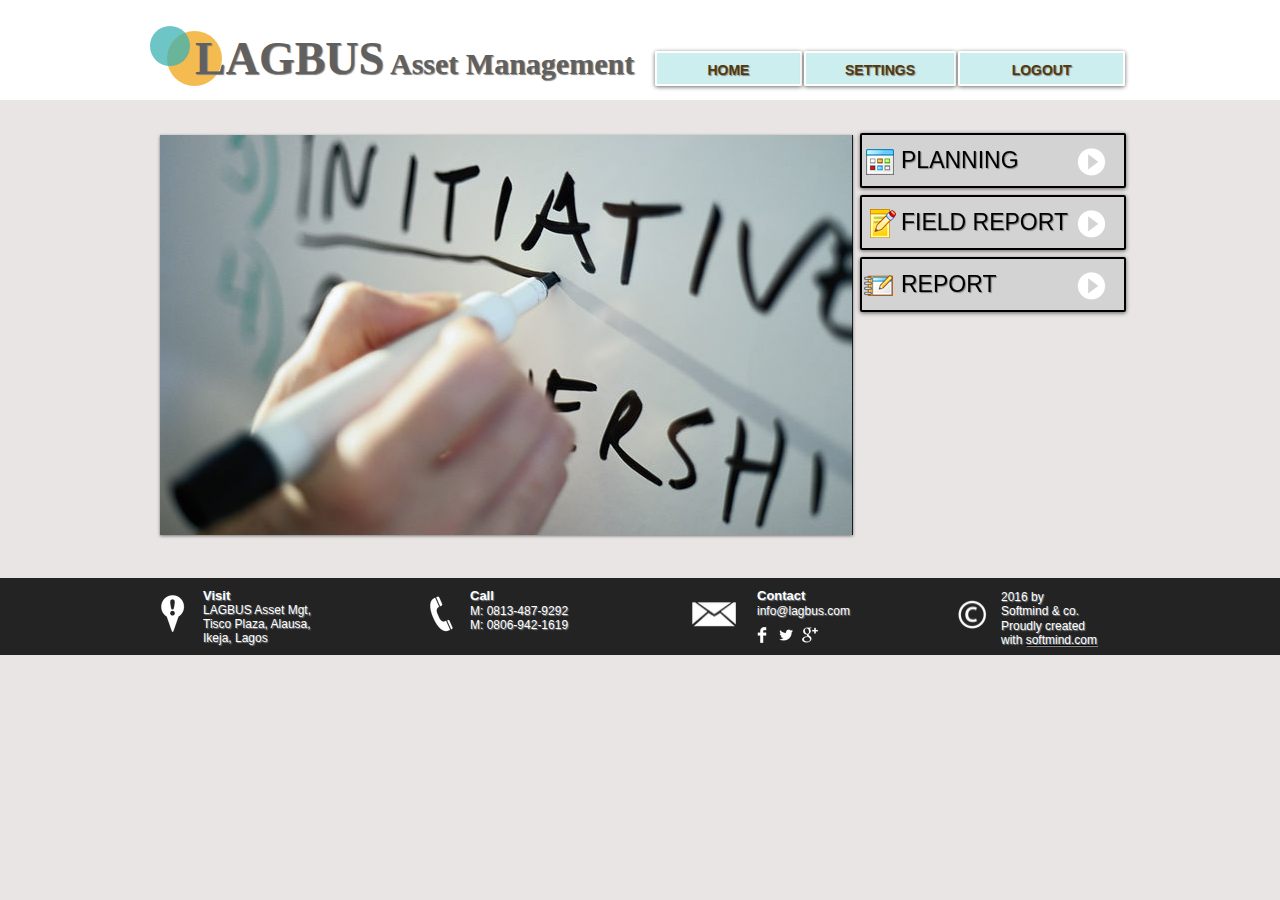
<file: lagbus/index.html>
<!doctype html>
<html lang="en">

<head>
    <title>Budget Revenue Report</title>
    <meta http-equiv="content-type" content="text/html; charset=UTF-8">
    <meta name="HandheldFriendly" content="true">
    <meta name="viewport" content="width=device-width, initial-scale=1.0">
    <link rel="stylesheet" href="styles/css/viewer.css">
    <link rel="icon" type="image/png" href="images/orders_main.png">
</head>

<body>
    <table class="page-properties">
        <tr>
            <td>
                <div class="siteBackground">
                    <div></div>
                </div>
                <div id="frame">
                    <div class="s0">
                        <div style="width: 1349px; left: -185px;" class="s0screenWidthBackground">
                            <div class="s0_bg"></div>
                        </div>
                        <div class="s0centeredContent">
                            <div class="s0inlineContent">
                                <div style="top: 31px; left: 17px; right:; width: 55px; height: 55px; position: absolute;">
                                    <div class="s1bg"></div>
                                </div>
                                <div style="top: 31px; left: 45px; width: 450px; position: absolute;" class="s2">
                                    <h1 style="line-height: 1.2em;">
                                    <span class="font_0">LAGBUS</span><span class="font_11"> Asset Management</span>
                                </h1>
                                </div>
                                <div style="top: 26px; left: 0px; right:; width: 40px; height: 40px; position: absolute;">
                                    <div class="s3bg"></div>
                                </div>
                                <div style="top: 51px; left: 490px; width: 500px; position: absolute; height: 35px;" class="s4">
                                    <div style="display: inline-block; text-align: center; overflow: visible; height: 35px;" class="s4itemsContainer">
                                        <a href="#" id="menu-icon"></a>
                                        <a style="display: inherit; width: 147px; height: 35px; position: relative; box-sizing: border-box; overflow: visible;" onclick='location.href="index.html";' class="s4repeaterButton">
                                            <div class="s4repeaterButton_gapper">
                                                <div style="text-align: center;">
                                                    <p style="text-align: center; line-height: 35px;" class="s4repeaterButtonlabel">HOME</p>
                                                </div>
                                            </div>
                                        </a>
                                        <a style="display: inherit; width: 152px; height: 35px; position: relative; box-sizing: border-box; overflow: visible;" onclick='location.href="settings.html";' class="s4repeaterButton">
                                            <div class="s4repeaterButton_gapper">
                                                <div style="text-align: center;">
                                                    <p style="text-align: center; line-height: 35px;" class="s4repeaterButtonlabel">SETTINGS</p>
                                                </div>
                                            </div>
                                        </a>
                                        <a style="display: inherit; width: 167px; height: 35px; position: relative; box-sizing: border-box; overflow: visible;" onclick='location.href="#";' class="s4repeaterButton">
                                            <div class="s4repeaterButton_gapper">
                                                <div style="text-align: center;">
                                                    <p style="text-align: center; line-height: 35px;" class="s4repeaterButtonlabel">LOGOUT</p>
                                                </div>
                                            </div>
                                        </a>
                                    </div>
                                </div>
                            </div>
                        </div>
                    </div>
                    <div class="s5">
                        <div id="frame-content">
                            <div style="width: 1349px; left: -185px;" class="s5screenWidthBackground"></div>
                            <div class="s5centeredContent">
                                <div class="s5bg"></div>
                                <div class="s5inlineContent">
                                    <div style="top: 0; bottom:; left: 0; right:; width: 980px; position: absolute;" class="s6">
                                        <div style="top: 0px; left: 0px; width: 980px; position: absolute;" class="s12">
                                            <div class="s12bg"></div>
                                            <div class="s12inlineContent">
                                                <div style="overflow: hidden; top: 30px; left: 10px; position: absolute; height: 400px; width: 693px;" class="s13">
                                                    <div class="s13_border"></div>
                                                    <div style="z-index: 0;" class="s13itemsContainer">
                                                        <div style="position: absolute; left: 0px; top: 0px; height: 400px; width: 693px; transform: translate3d(-0.82238px, 0px, 0px);" class="s13imageItem">
                                                            <img alt="" src="images/initiative.jpg" style="display: block; width: 693px; height: 400px;" class="s13imageItemimageimage">
                                                        </div>
                                                    </div>
                                                </div>
                                            </div>
                                        </div>
                                    </div>
                                </div>
                            </div>
                        </div>
                        <div id="sidebar">
                            <table>
                                <tr style="top: 33px; left: 710px; width: 266px; height: 55px; position: absolute;" class="s15">
                                    <td onclick='location.href="#";' style="text-align: left;" class="s15elink">
                                        <table>
                                            <tr>
                                                <td style="vertical-align: middle;"><img src="images/planning.png" width="32px" height="32px" alt="" style="margin-left: 2px;" /></td>
                                                <td style="width: 180px;"><span style="margin-left: 5px;" class="s15elabel">PLANNING</span></td>
                                                <td style="height: 55px; vertical-align: middle;"><img alt="" src="images/link.png" style="width: 30px; height: 30px; margin-top: 0px;" class="s11imgimage"></td>
                                            </tr>
                                        </table>
                                    </td>
                                </tr>
                                <tr style="top: 95px; left: 710px; width: 266px; height: 55px; position: absolute;" class="s15">
                                    <td onclick='location.href="#";' style="text-align: left;" class="s15elink">
                                        <table>
                                            <tr>
                                                <td style="vertical-align: middle;"><img src="images/field.png" width="32px" height="32px" alt="" style="margin-left: 2px;" /></td>
                                                <td style="width: 180px;"><span style="margin-left: 5px;" class="s15elabel">FIELD REPORT</span></td>
                                                <td style="height: 55px; vertical-align: middle;"><img alt="" src="images/link.png" style="width: 30px; height: 30px; margin-top: 0px;" class="s11imgimage"></td>
                                            </tr>
                                        </table>
                                    </td>
                                </tr>
                                <tr style="top: 157px; left: 710px; width: 266px; height: 55px; position: absolute;" class="s15">
                                    <td onclick='location.href="#";' style="text-align: left;" class="s15elink">
                                        <table>
                                            <tr>
                                                <td style="vertical-align: middle;"><img src="images/report.png" width="32px" height="32px" alt="" style="margin-left: 2px;" /></td>
                                                <td style="width: 180px;"><span style="margin-left: 5px;" class="s15elabel">REPORT</span></td>
                                                <td style="height: 55px; vertical-align: middle;"><img alt="" src="images/link.png" style="width: 30px; height: 30px; margin-top: 0px;" class="s11imgimage"></td>
                                            </tr>
                                        </table>
                                    </td>
                                </tr>
                            </table>
                        </div>
                    </div>
                    <div class="s7">
                        <div class="s7centeredContent">
                            <div class="s7inlineContent">
                                <div>
                                    <div style="background-color: rgb(36, 35, 35); position: absolute; top: 0px; width: 1349px; height: 77px; left: -185px; overflow: hidden; clip: rect(0px, 1349px, 137px, -185px);"></div>
                                    <div class="s8inlineContent">
                                        <div style="position: absolute; width: 946px; height: 77px; top: 10px; left: 10px;" class="s9">
                                            <div class="s9inlineContent">
                                                <div style="width: 60px; height: 16px; position: absolute; top: 39px; left: 594px;">
                                                    <div class="s10itemsContainer">
                                                        <div style="width: 16px; height: 16px; margin-bottom: 0; margin-right: 6px; display: inline-block;">
                                                            <a href="">
                                                                <div>
                                                                    <img alt="" src="images/facebook.jpg" style="display: block; width: 16px; height: 16px;">
                                                                </div>
                                                            </a>
                                                        </div>
                                                        <div style="width: 16px; height: 16px; margin-bottom: 0; margin-right: 6px; display: inline-block;">
                                                            <a href="">
                                                                <div>
                                                                    <img alt="" src="images/twitter.png" style="display: block; width: 16px; height: 16px;">
                                                                </div>
                                                            </a>
                                                        </div>
                                                        <div style="width: 16px; height: 16px; margin-bottom: 0; margin-right: 6px; display: inline-block;">
                                                            <a href="">
                                                                <div>
                                                                    <img alt="" src="images/googleplus.jpg" style="display: block; width: 16px; height: 16px;">
                                                                </div>
                                                            </a>
                                                        </div>
                                                    </div>
                                                </div>
                                                <div style="width: 150px; position: absolute; top: 0px; left: 43px;" class="s2">
                                                    <p class="font_8">
                                                        <strong><span class="color_11">Visit</span></strong>
                                                    </p>
                                                    <p class="font_9">
                                                        <span class="color_11">LAGBUS Asset Mgt,  </span>
                                                    </p>
                                                    <p class="font_9">
                                                        <span class="color_11">Tisco Plaza, Alausa,</span>
                                                    </p>
                                                    <p class="font_9">
                                                        <span class="color_11">Ikeja, Lagos</span>
                                                    </p>
                                                </div>
                                                <div style="width: 120px; position: absolute; top: 0px; left: 310px;" class="s2">
                                                    <p style="line-height: 1.2em;" class="font_8">
                                                        <span style="line-height: 1.2em;"><strong><span
                                                                class="color_11">Call</span></strong>
                                                        </span>
                                                    </p>
                                                    <p class="font_9">
                                                        <span class="color_11">M: 0813-487-9292</span>
                                                    </p>
                                                    <p class="font_9">
                                                        <span class="color_11">M: 0806-942-1619</span>&nbsp;
                                                    </p>
                                                </div>
                                                <div style="width: 140px; position: absolute; top: 0px; left: 597px;" class="s2">
                                                    <p style="line-height: 1.2em;" class="font_8">
                                                        <span style="line-height: 1.2em;"><strong><span
                                                                class="color_11">Contact</span></strong>
                                                        </span>
                                                    </p>
                                                    <p class="font_9">
                                                        <span class="color_11">info@lagbus.com</span>
                                                    </p>
                                                </div>
                                                <div style="width: 105px; position: absolute; top: 2px; left: 841px;" class="s2">
                                                    <p style="line-height: 1.2em;" class="font_9">
                                                        <span class="color_11"><span
                                                            style="line-height: 1.2em;">2016 by</span></span>
                                                    </p>
                                                    <p style="line-height: 1.2em;" class="font_9">
                                                        <span class="color_11"><span
                                                            style="line-height: 1.2em;">Softmind &amp; co. </span></span>
                                                    </p>
                                                    <p class="font_9">
                                                        <span class="color_11">Proudly created with </span>
                                                        <u><ahref="#"><span  class="color_11">softmind.com</span></a></u>
                                                    </p>
                                                </div>
                                                <div style="width: 25px; height: 39px; position: absolute; top: 6px; left: 0px;" class="s11">
                                                    <div style="width: 25px; height: 39px;" class="s11link">
                                                        <div style="width: 25px; height: 39px; position: relative;" class="s11img">
                                                            <img alt="" src="images/visit.png" style="display: block; width: 25px; height: 39px;" class="s11imgimage">
                                                        </div>
                                                    </div>
                                                </div>
                                                <div style="width: 25px; height: 37px; position: absolute; top: 7px; left: 269px;" class="s11">
                                                    <div style="width: 25px; height: 37px;" class="s11link">
                                                        <div style="width: 25px; height: 37px; position: relative;" class="s11img">
                                                            <img alt="" src="images/call.png" style="display: block; width: 25px; height: 37px;" class="s11imgimage">
                                                        </div>
                                                    </div>
                                                </div>
                                                <div style="width: 48px; height: 28px; position: absolute; top: 12px; left: 530px;" class="s11">
                                                    <div style="width: 48px; height: 28px;" class="s11link">
                                                        <div style="width: 48px; height: 28px; position: relative;" class="s11img">
                                                            <img alt="" src="images/mail.png" style="display: block; width: 48px; height: 28px;" class="s11imgimage">
                                                        </div>
                                                    </div>
                                                </div>
                                                <div style="width: 30px; height: 32px; position: absolute; top: 10px; left: 797px;" class="s11">
                                                    <div style="width: 30px; height: 32px;" class="s11link">
                                                        <div style="width: 30px; height: 32px; position: relative;" class="s11img">
                                                            <img alt="" src="images/copyright.png" style="width: 30px; height: 32px;" class="s11imgimage">
                                                        </div>
                                                    </div>
                                                </div>
                                            </div>
                                        </div>
                                    </div>
                                </div>
                            </div>
                        </div>
                    </div>
                </div>
            </td>
        </tr>
    </table>
</body>

</html>
</file>
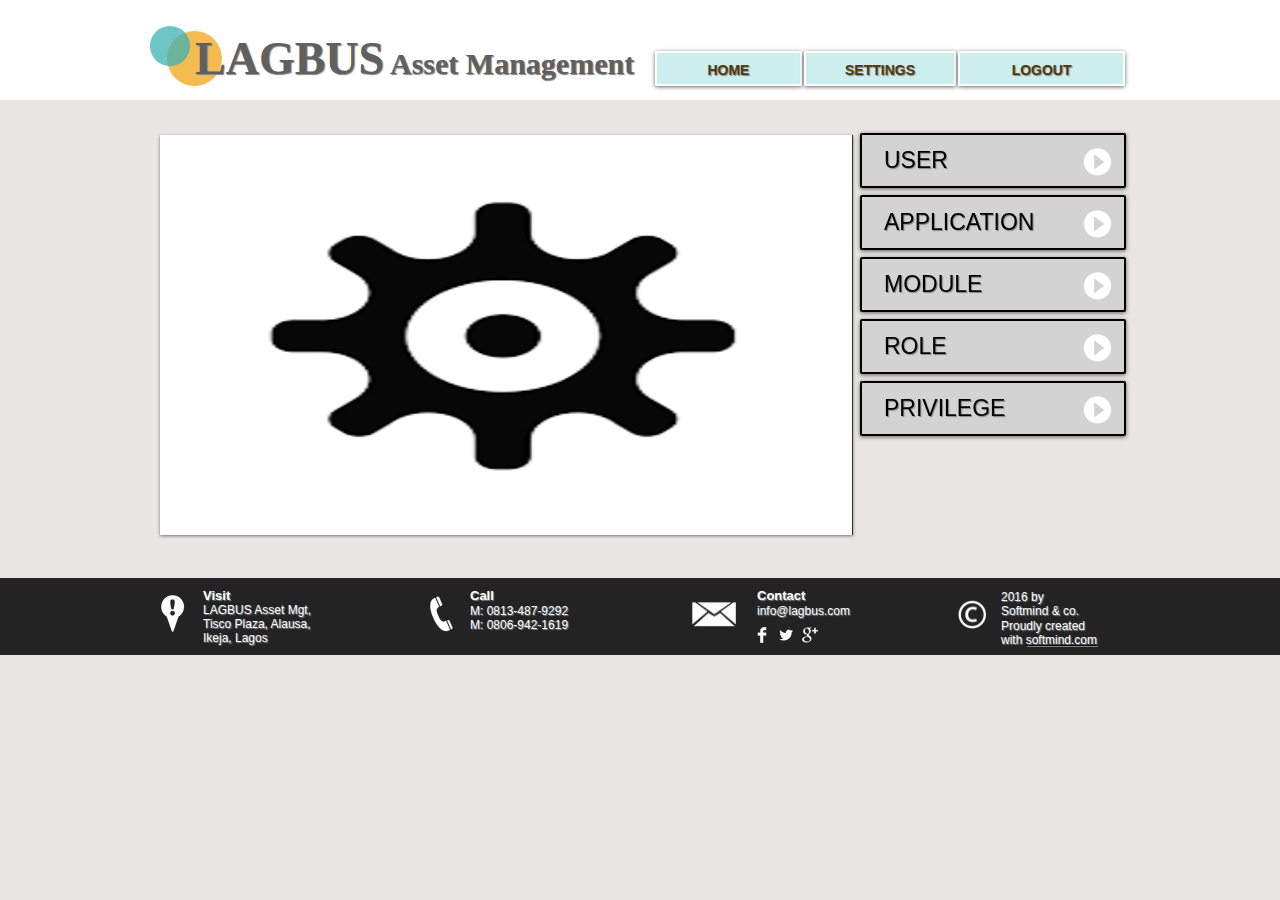
<file: lagbus/settings.html>
<!doctype html>
<html lang="en">
<head>
<title>Settings</title>
    <meta http-equiv="content-type" content="text/html; charset=UTF-8">
	<meta name="HandheldFriendly" content="true">
	<meta name="viewport" content="width=device-width" />
    <link rel="stylesheet" href="styles/css/viewer.css">
    <link rel="icon" type="image/png" href="images/orders_main.png">	
</head>
<body>
	<table class="page-properties">
		<tr>
			<td>
				<div class="siteBackground">					
					<div></div>					
				</div>
				<div id="frame">					
					<div class="s0">
                        <div style="width: 1349px; left: -185px;" class="s0screenWidthBackground">
                            <div class="s0_bg"></div>
                        </div>
                        <div class="s0centeredContent">
                            <div class="s0inlineContent">
                                <div
                                    style="top: 31px; left: 17px; right:; width: 55px; height: 55px; position: absolute;">
                                    <div class="s1bg"></div>
                                </div>
                                <div
                                    style="top: 31px; left: 45px; width: 450px; position: absolute;" class="s2">
                                    <h1 style="line-height: 1.2em;">
                                        <span class="font_0">LAGBUS</span><span class="font_11"> Asset Management</span>
                                    </h1>
                                </div>
                                <div
                                    style="top: 26px; left: 0px; right:; width: 40px; height: 40px; position: absolute;">
                                    <div class="s3bg"></div>
                                </div>
                                <div
                                    style="top: 51px; left: 490px; width: 500px; position: absolute; height: 35px;"
                                    class="s4">                                    
                                    <div
                                        style="display: inline-block; text-align: center; overflow: visible; height: 35px;"
                                        class="s4itemsContainer">
                                        <a
                                            style="display: inherit; width: 147px; height: 35px; position: relative; box-sizing: border-box; overflow: visible;"
                                            onclick='location.href="index.html";' class="s4repeaterButton">
                                            <div class="s4repeaterButton_gapper">
                                                <div style="text-align: center;">
                                                    <p style="text-align: center; line-height: 35px;"
                                                        class="s4repeaterButtonlabel">HOME</p>
                                                </div>
                                            </div>
                                        </a> <a
                                            style="display: inherit; width: 152px; height: 35px; position: relative; box-sizing: border-box; overflow: visible;"
                                            onclick='location.href="settings.html";' class="s4repeaterButton">
                                            <div class="s4repeaterButton_gapper">
                                                <div style="text-align: center;">
                                                    <p style="text-align: center; line-height: 35px;"
                                                        class="s4repeaterButtonlabel">SETTINGS</p>
                                                </div>
                                            </div>
                                        </a> <a
                                            style="display: inherit; width: 167px; height: 35px; position: relative; box-sizing: border-box; overflow: visible;"
                                            onclick='location.href="#";' class="s4repeaterButton">
                                            <div class="s4repeaterButton_gapper">
                                                <div style="text-align: center;">
                                                    <p style="text-align: center; line-height: 35px;"
                                                        class="s4repeaterButtonlabel">LOGOUT</p>
                                                </div>
                                            </div>
                                        </a> 
                                    </div>
                                </div>
                            </div>
                        </div>
					</div>
					<div class="s5">
						<div id="frame-content"><div style="width: 1349px; left: -185px;" class="s5screenWidthBackground"></div>
                        <div class="s5centeredContent">
                            <div class="s5bg"></div>
                            <div class="s5inlineContent">
                                <div
                                    style="top: 0; bottom:; left: 0; right:; width: 980px; position: absolute;" class="s6">
                                    <div
                                        style="top: 0px; left: 0px; width: 980px; position: absolute;"
                                        class="s12">
                                        <div class="s12bg"></div>
                                        <div class="s12inlineContent">
                                            <div
                                                style="overflow: hidden; top: 30px; left: 10px; position: absolute; height: 400px; width: 693px;"
                                                class="s13">
                                                <div class="s13_border"></div>
                                                <div style="z-index: 0;" class="s13itemsContainer">
                                                    <div
                                                        style="position: absolute; left: 0px; top: 0px; height: 400px; width: 693px; transform: translate3d(-0.82238px, 0px, 0px);"
                                                        class="s13imageItem">
                                                        <img alt="" src="images/setting-large.png" style="display: block; width: 693px; height: 400px;" class="s13imageItemimageimage">
                                                    </div>
                                                </div>
                                            </div>				                                       
                                        </div>
                                    </div>
                                </div>
                            </div>
                        </div>
					</div>
						<div id="sidebar">
				            <table>
                                <tr style="top: 33px; left: 710px; width: 266px; height: 55px; position: absolute;" class="s15">
                                    <td onclick='location.href="#";' style="text-align: left;" class="s15elink">
                                        <table>
                                            <tr>
                                                <td style="width: 220px;"><span style="margin-left: 22px;" class="s15elabel">USER</span></td>
                                                <td style="height: 55px; vertical-align: middle;"><img alt="" src="images/link.png" style="width: 30px; height: 30px;" class="s11imgimage"></td>
                                            </tr>
                                        </table>
                                    </td>
                                </tr>
                                <tr style="top: 95px; left: 710px; width: 266px; height: 55px; position: absolute;" class="s15">
                                    <td onclick='location.href="#";' style="text-align: left;" class="s15elink">
                                        <table>
                                            <tr>
                                                <td style="width: 220px;"><span style="margin-left: 22px;" class="s15elabel">APPLICATION</span></td>
                                                <td style="height: 55px; vertical-align: middle;"><img alt="" src="images/link.png" style="width: 30px; height: 30px;" class="s11imgimage"></td>
                                            </tr>
                                        </table>
                                    </td>
                                </tr>
                                <tr style="top: 157px; left: 710px; width: 266px; height: 55px; position: absolute;" class="s15">
                                    <td onclick='location.href="#";' style="text-align: left;" class="s15elink">
                                        <table>
                                            <tr>
                                                <td style="width: 220px;"><span style="margin-left: 22px;" class="s15elabel">MODULE</span></td>
                                                <td style="height: 55px; vertical-align: middle;"><img alt="" src="images/link.png" style="width: 30px; height: 30px;" class="s11imgimage"></td>
                                            </tr>
                                        </table>
                                    </td>
                                </tr>
                                <tr style="top: 219px; left: 710px; width: 266px; height: 55px; position: absolute;" class="s15">
                                    <td onclick='location.href="#";' style="text-align: left;" class="s15elink">
                                        <table>
                                            <tr>
                                                <td style="width: 220px;"><span style="margin-left: 22px;" class="s15elabel">ROLE</span></td>
                                                <td style="height: 55px; vertical-align: middle;"><img alt="" src="images/link.png" style="width: 30px; height: 30px;" class="s11imgimage"></td>
                                            </tr>
                                        </table>
                                    </td>
                                </tr>
                                <tr style="top: 281px; left: 710px; width: 266px; height: 55px; position: absolute;" class="s15">
                                    <td onclick='location.href="#";' style="text-align: left;" class="s15elink">
                                        <table>
                                            <tr>
                                                <td style="width: 220px;"><span style="margin-left: 22px;" class="s15elabel">PRIVILEGE</span></td>
                                                <td style="height: 55px; vertical-align: middle;"><img alt="" src="images/link.png" style="width: 30px; height: 30px;" class="s11imgimage"></td>
                                            </tr>
                                        </table>
                                    </td>
                                </tr>
	                        </table>
	                    </div>
					</div>
					<div class="s7">
					    <div class="s7centeredContent">
                            <div class="s7inlineContent">
                                <div>
                                    <div
                                        style="background-color: rgb(36, 35, 35); position: absolute; top: 0px; width: 1349px; height: 77px; left: -185px; overflow: hidden; clip: rect(0px, 1349px, 137px, -185px);"></div>
                                    <div class="s8inlineContent">
                                        <div
                                            style="position: absolute; width: 946px; height: 77px; top: 10px; left: 10px;"
                                            class="s9">
                                            <div class="s9inlineContent">
                                                <div
                                                    style="width: 60px; height: 16px; position: absolute; top: 39px; left: 594px;">
                                                    <div class="s10itemsContainer">
                                                        <div
                                                            style="width: 16px; height: 16px; margin-bottom: 0; margin-right: 6px; display: inline-block;">
                                                            <a href="">
                                                                <div>
                                                                    <img alt="" src="images/facebook.jpg"
                                                                        style="display: block; width: 16px; height: 16px;">
                                                                </div>
                                                            </a>
                                                        </div>
                                                        <div
                                                            style="width: 16px; height: 16px; margin-bottom: 0; margin-right: 6px; display: inline-block;">
                                                            <a href="">
                                                                <div>
                                                                    <img alt="" src="images/twitter.png"
                                                                        style="display: block; width: 16px; height: 16px;">
                                                                </div>
                                                            </a>
                                                        </div>
                                                        <div
                                                            style="width: 16px; height: 16px; margin-bottom: 0; margin-right: 6px; display: inline-block;">
                                                            <a href="">
                                                                <div>
                                                                    <img alt="" src="images/googleplus.jpg"
                                                                        style="display: block; width: 16px; height: 16px;">
                                                                </div>
                                                            </a>
                                                        </div>
                                                    </div>
                                                </div>
                                                <div
                                                    style="width: 150px; position: absolute; top: 0px; left: 43px;"
                                                    class="s2">
                                                    <p class="font_8">
                                                        <strong><span class="color_11">Visit</span></strong>
                                                    </p>
                                                    <p class="font_9">
                                                        <span class="color_11">LAGBUS Asset Mgt,  </span>
                                                    </p>
                                                    <p class="font_9">
                                                        <span class="color_11">Tisco Plaza, Alausa,</span>
                                                    </p>
                                                    <p class="font_9">
                                                        <span class="color_11">Ikeja, Lagos</span>
                                                    </p>
                                                </div>
                                                <div
                                                    style="width: 120px; position: absolute; top: 0px; left: 310px;"
                                                    class="s2">
                                                    <p style="line-height: 1.2em;" class="font_8">
                                                        <span style="line-height: 1.2em;"><strong><span
                                                                class="color_11">Call</span></strong></span>
                                                    </p>
                                                    <p class="font_9">
                                                        <span class="color_11">M: 0813-487-9292</span>
                                                    </p>
                                                    <p class="font_9">
                                                        <span class="color_11">M: 0806-942-1619</span>&nbsp;
                                                    </p>
                                                </div>
                                                <div
                                                    style="width: 140px; position: absolute; top: 0px; left: 597px;"
                                                    class="s2">
                                                    <p style="line-height: 1.2em;" class="font_8">
                                                        <span style="line-height: 1.2em;"><strong><span
                                                                class="color_11">Contact</span></strong></span>
                                                    </p>
                                                    <p class="font_9">
                                                        <span class="color_11">info@lagbus.com</span>
                                                    </p>
                                                </div>
                                                <div
                                                    style="width: 105px; position: absolute; top: 2px; left: 841px;"
                                                    class="s2">
                                                    <p style="line-height: 1.2em;" class="font_9">
                                                        <span class="color_11"><span
                                                            style="line-height: 1.2em;">2016 by</span></span>
                                                    </p>
                                                    <p style="line-height: 1.2em;" class="font_9">
                                                        <span class="color_11"><span
                                                            style="line-height: 1.2em;">Softmind &amp; co. </span></span>
                                                    </p>
                                                    <p class="font_9">
                                                        <span class="color_11">Proudly created with </span><u><a
                                                            href=""><span class="color_11">softmind.com</span></a></u>
                                                    </p>
                                                </div>
                                                <div
                                                    style="width: 25px; height: 39px; position: absolute; top: 6px; left: 0px;"
                                                    class="s11">
                                                    <div style="width: 25px; height: 39px;" class="s11link">
                                                        <div
                                                            style="width: 25px; height: 39px; position: relative;"
                                                            class="s11img">
                                                            <img alt="" src="images/visit.png"
                                                                style="display: block; width: 25px; height: 39px;"
                                                                class="s11imgimage">
                                                        </div>
                                                    </div>
                                                </div>
                                                <div
                                                    style="width: 25px; height: 37px; position: absolute; top: 7px; left: 269px;"
                                                    class="s11">
                                                    <div style="width: 25px; height: 37px;" class="s11link">
                                                        <div
                                                            style="width: 25px; height: 37px; position: relative;"
                                                            class="s11img">
                                                            <img alt="" src="images/call.png"
                                                                style="display: block; width: 25px; height: 37px;"
                                                                class="s11imgimage">
                                                        </div>
                                                    </div>
                                                </div>
                                                <div
                                                    style="width: 48px; height: 28px; position: absolute; top: 12px; left: 530px;"
                                                    class="s11">
                                                    <div style="width: 48px; height: 28px;" class="s11link">
                                                        <div
                                                            style="width: 48px; height: 28px; position: relative;"
                                                            class="s11img">
                                                            <img alt="" src="images/mail.png"
                                                                style="display: block; width: 48px; height: 28px;"
                                                                class="s11imgimage">
                                                        </div>
                                                    </div>
                                                </div>
                                                <div
                                                    style="width: 30px; height: 32px; position: absolute; top: 10px; left: 797px;"
                                                    class="s11">
                                                    <div style="width: 30px; height: 32px;" class="s11link">
                                                        <div
                                                            style="width: 30px; height: 32px; position: relative;"
                                                            class="s11img">
                                                            <img alt="" src="images/copyright.png"
                                                                style="display: block; width: 30px; height: 32px;"
                                                                class="s11imgimage">
                                                        </div>
                                                    </div>
                                                </div>
                                            </div>
                                        </div>
                                    </div>
                                </div>
                            </div>
                        </div>
					</div>					
				</div>
			</td>
		</tr>
	</table>
</body>
</html>
</file>
<file: lagbus/styles/css/viewer.css>
html,body,div,span,applet,object,iframe,h1,h2,h3,h4,h5,h6,p,blockquote,pre,a,abbr,acronym,address,big,cite,code,del,dfn,em,font,img,ins,kbd,q,s,samp,small,strike,strong,sub,sup,tt,var,b,u,i,center,dl,dt,dd,ol,ul,li,fieldset,form,label,legend,table,caption,tbody,tfoot,thead,tr,th,td
{
	margin: 0;
	padding: 0;
	border: 0;
	outline: 0;
	vertical-align: baseline;
	background: transparent;
}

.page-properties {
	width: 100%;
}

body {
	font-size: 10px;
	font-family: Arial, Helvetica, sans-serif;
}

#frame {
	width: 980px;
	color: #000000;
	height: auto !important;
	font-size: .75em;
	text-shadow: 1px 1px 1px #838383;
	font-family: Verdana, Arial, Helvetica, sans-serif;	
	min-height: 100%;
	position: relative;
	margin: 0 auto;
}

#content {
	position: relative;
}

#sidebar {
	width: 30%;
	text-align: center;
	float: right;
}

#frame-content {
	width: 70%;
	float: left;
	font-size: 12px;
	font-weight: bold;	
	top: 5px;	
	margin: 0px;
	padding: 0px;
	position: absolute;
}

textarea,input,select {
	font-family: Helvetica, Arial, sans-serif;
	box-sizing: border-box;
}

ol,ul {
	list-style: none;
}

blockquote,q {
	quotes: none;
}

:focus {
	outline: 0;
}

ins {
	text-decoration: none;
}

del {
	text-decoration: line-through;
}

table {
	border-collapse: collapse;
	border-spacing: 0;
}

a {
	cursor: pointer;
	text-decoration: none;
}

html,body {
	height: 100%;
}

body {
	overflow-x: auto;
	overflow-y: scroll;
}

.wixSiteProperties {
	-webkit-font-smoothing: antialiased;
	-moz-osx-font-smoothing: grayscale;
	overflow-x: hidden;
}

html.device-mobile-optimized {
	overflow-x: hidden;
}

body.device-mobile-optimized {
	overflow-x: hidden;
	overflow-y: scroll;
}

body.device-mobile-optimized #SITE_CONTAINER {
	width: 320px;
	overflow-x: visible;
	margin: 0 auto;
	position: relative;
}

body.device-mobile-optimized>* {
	max-width: 100% !important;
}

body.device-mobile-optimized .SITE_ROOT {
	overflow-x: hidden;
	overflow-y: hidden;
}

body.device-mobile-non-optimized .SITE_ROOT {
	overflow-x: hidden;
	overflow-y: auto;
}

body.device-mobile-non-optimized.fullScreenMode {
	background-color: #5f6360;
}

body.device-mobile-non-optimized.fullScreenMode .SITE_ROOT,body.device-mobile-non-optimized.fullScreenMode #SITE_BACKGROUND,body.device-mobile-non-optimized.fullScreenMode #MOBILE_ACTIONS_MENU
{
	visibility: hidden;
}

body.fullScreenMode {
	overflow-x: hidden !important;
	overflow-y: hidden !important;
}

body.fullScreenMode.device-mobile-optimized {
	overflow-x: hidden !important;
	overflow-y: auto !important;
}

body.fullScreenMode.device-mobile-optimized .SITE_ROOT,body.fullScreenMode.device-mobile-optimized #SITE_STRUCTURE
{
	overflow-x: hidden !important;
	overflow-y: hidden !important;
}

body.fullScreenMode.device-mobile-optimized #SITE_STRUCTURE,body.fullScreenMode.device-mobile-optimized #SITE_BACKGROUND
{
	height: auto !important;
}

.SITE_ROOT {
	min-height: 100%;
	position: relative;
	margin: 0 auto;
}

.bold {
	font-weight: bold;
}

.italic {
	font-style: italic;
}

.underline {
	text-decoration: underline;
}

.lineThrough {
	text-decoration: line-through;
}

.singleLineText {
	white-space: nowrap;
	text-overflow: ellipsis;
}

.alignLeft {
	text-align: left;
}

.alignCenter {
	text-align: center;
}

.alignRight {
	text-align: right;
}

.alignJustify {
	text-align: justify;
}

ul.font_100,ol.font_100 {
	color: #080808;
	font-family: 'Arial, Helvetica, sans-serif', serif;
	font-size: 10px;
	font-style: normal;
	font-variant: normal;
	font-weight: normal;
	margin: 0;
	text-decoration: none;
	line-height: normal;
	letter-spacing: normal;
}

ul.font_100 li,ol.font_100 li {
	margin-bottom: 12px;
}

letter {
	position: relative;
	display: inline-block;
}

word {
	display: inline-block;
	white-space: nowrap;
}

word.space,letter.space {
	display: inline;
}

.wixapps-less-spacers-align.ltr {
	text-align: left;
}

.wixapps-less-spacers-align.center {
	text-align: center;
}

.wixapps-less-spacers-align.rtl {
	text-align: right;
}

.wixapps-less-spacers-align>div,.wixapps-less-spacers-align>a {
	display: inline-block !important;
}

.flex_display {
	display: -webkit-box;
	display: -webkit-flex;
	display: -ms-flexbox;
	display: flex;
}

.flex_vbox {
	box-sizing: border-box;
	padding-top: 0.01em;
	padding-bottom: 0.01em;
}

a.wixAppsLink img {
	cursor: pointer;
}

.singleLine {
	white-space: nowrap;
	display: block;
	overflow: hidden;
	text-overflow: ellipsis;
	word-wrap: normal;
}

.circle-preloader {
	-webkit-animation: semi-rotate 1s 1ms linear infinite;
	animation: semi-rotate 1s 1ms linear infinite;
	height: 30px;
	left: 50%;
	margin-left: -15px;
	margin-top: -15px;
	overflow: hidden;
	position: absolute;
	top: 50%;
	-webkit-transform-origin: 100% 50%;
	transform-origin: 100% 50%;
	width: 15px;
}

.circle-preloader::before {
	content: '';
	top: 0;
	left: 0;
	right: -100%;
	bottom: 0;
	border: 3px solid currentColor;
	border-color: currentColor transparent transparent currentColor;
	border-radius: 50%;
	position: absolute;
	-webkit-transform: rotate(-45deg);
	transform: rotate(-45deg);
	-webkit-animation: inner-rotate 0.5s 1ms linear infinite alternate;
	animation: inner-rotate 0.5s 1ms linear infinite alternate;
	color: #7fccf7;
}

.circle-preloader::after {
	content: '';
	top: 0;
	left: 0;
	right: -100%;
	bottom: 0;
	border: 3px solid currentColor;
	border-color: currentColor transparent transparent currentColor;
	border-radius: 50%;
	position: absolute;
	-webkit-transform: rotate(-45deg);
	transform: rotate(-45deg);
	-webkit-animation: inner-rotate 0.5s 1ms linear infinite alternate;
	animation: inner-rotate 0.5s 1ms linear infinite alternate;
	color: #3899ec;
	opacity: 0;
}

.circle-preloader.white::before {
	color: #f0f0f0;
}

.circle-preloader.white::after {
	color: #dcdcdc;
}

.hidden-comp-ghost-mode {
	opacity: 0.5;
}

.font_0 {
	font: normal normal bold 46px/1.2em Enriqueta, serif;
	color: #606060;
}

.font_1 {
	font: normal normal bold 14px/1.2em 'Open Sans', sans-serif;
	color: #000000;
}

.font_2 {
	font: normal normal normal 50px/1.2em 'Open Sans', sans-serif;
	color: #000000;
}

.font_3 {
	font: normal normal normal 60px/1.2em 'Open Sans', sans-serif;
	color: #000000;
}

.font_4 {
	font: normal normal normal 40px/1.2em 'Open Sans', sans-serif;
	color: #000000;
}

.font_5 {
	font: normal normal normal 23px/1.2em 'Open Sans', sans-serif;
	color: #000000;
}

.font_6 {
	font: normal normal normal 20px/1.2em 'Open Sans', sans-serif;
	color: #000000;
}

.font_7 {
	font: normal normal normal 16px/1.2em 'Open Sans', sans-serif;
	color: #000000;
}

.font_8 {
	font: normal normal normal 13px/1.2em 'Open Sans', sans-serif;
	color: #000000;
}

.font_9 {
	font: normal normal normal 12px/1.2em 'Open Sans', sans-serif;
	color: #000000;
}

.font_10 {
	font: normal normal normal 11px/1.2em 'Open Sans', sans-serif;
	color: #000000;
}

.font_11 {
	font: normal normal bold 30px/1.2em Enriqueta, serif;
	color: #606060;
}

.font_12 {
	font: normal normal bold 20px/1.2em Enriqueta, serif;
	color: #606060;
}

.color_0 {
	color: #FFFFFF;
}

.backcolor_0 {
	background-color: #FFFFFF;
}

.color_1 {
	color: #FFFFFF;
}

.backcolor_1 {
	background-color: #FFFFFF;
}

.color_2 {
	color: #000000;
}

.backcolor_2 {
	background-color: #000000;
}

.color_3 {
	color: rgba(0, 136, 203, 1);
}

.backcolor_3 {
	background-color: rgba(0, 136, 203, 1);
}

.color_4 {
	color: rgba(255, 203, 5, 1);
}

.backcolor_4 {
	background-color: rgba(255, 203, 5, 1);
}

.color_5 {
	color: rgba(237, 28, 36, 1);
}

.backcolor_5 {
	background-color: rgba(237, 28, 36, 1);
}

.color_6 {
	color: rgba(108, 60, 23, 1);
}

.backcolor_6 {
	background-color: rgba(108, 60, 23, 1);
}

.color_7 {
	color: rgba(108, 60, 23, 1);
}

.backcolor_7 {
	background-color: rgba(108, 60, 23, 1);
}

.color_8 {
	color: rgba(255, 255, 255, 1);
}

.backcolor_8 {
	background-color: rgba(255, 255, 255, 1);
}

.color_9 {
	color: rgba(133, 204, 204, 1);
}

.backcolor_9 {
	background-color: rgba(133, 204, 204, 1);
}

.color_10 {
	color: rgba(108, 60, 23, 1);
}

.backcolor_10 {
	background-color: rgba(108, 60, 23, 1);
}

.color_11 {
	color: #FFFFFF;
}

.backcolor_11 {
	background-color: #FFFFFF;
}

.color_12 {
	color: #EAE5E5;
}

.backcolor_12 {
	background-color: #EAE5E5;
}

.color_13 {
	color: rgba(149, 149, 149, 1);
}

.backcolor_13 {
	background-color: rgba(149, 149, 149, 1);
}

.color_14 {
	color: #606060;
}

.backcolor_14 {
	background-color: #606060;
}

.color_15 {
	color: #000000;
}

.backcolor_15 {
	background-color: #000000;
}

.color_16 {
	color: #FAE3B7;
}

.backcolor_16 {
	background-color: #FAE3B7;
}

.color_17 {
	color: #F6D392;
}

.backcolor_17 {
	background-color: #F6D392;
}

.color_18 {
	color: #F2AD2E;
}

.backcolor_18 {
	background-color: #F2AD2E;
}

.color_19 {
	color: #A1731E;
}

.backcolor_19 {
	background-color: #A1731E;
}

.color_20 {
	color: #50390F;
}

.backcolor_20 {
	background-color: #50390F;
}

.color_21 {
	color: #B3E5E5;
}

.backcolor_21 {
	background-color: #B3E5E5;
}

.color_22 {
	color: #88CCCC;
}

.backcolor_22 {
	background-color: #88CCCC;
}

.color_23 {
	color: rgba(60, 178, 178, 1);
}

.backcolor_23 {
	background-color: rgba(60, 178, 178, 1);
}

.color_24 {
	color: #287676;
}

.backcolor_24 {
	background-color: #287676;
}

.color_25 {
	color: #143B3B;
}

.backcolor_25 {
	background-color: #143B3B;
}

.color_26 {
	color: #C3E2A7;
}

.backcolor_26 {
	background-color: #C3E2A7;
}

.color_27 {
	color: #9CC678;
}

.backcolor_27 {
	background-color: #9CC678;
}

.color_28 {
	color: #62AA23;
}

.backcolor_28 {
	background-color: #62AA23;
}

.color_29 {
	color: #417117;
}

.backcolor_29 {
	background-color: #417117;
}

.color_30 {
	color: #20380B;
}

.backcolor_30 {
	background-color: #20380B;
}

.color_31 {
	color: #FDC5AD;
}

.backcolor_31 {
	background-color: #FDC5AD;
}

.color_32 {
	color: #FBA885;
}

.backcolor_32 {
	background-color: #FBA885;
}

.color_33 {
	color: #F9550E;
}

.backcolor_33 {
	background-color: #F9550E;
}

.color_34 {
	color: #A63809;
}

.backcolor_34 {
	background-color: #A63809;
}

.color_35 {
	color: #531C04;
}

.backcolor_35 {
	background-color: #531C04;
}

.siteBackground {
	top: 0;
	height: 100%;
	width: 100%;
	background-color: rgba(234, 229, 229, 1);
	display: block;
	position: fixed;
}

.s0 {
	position: fixed !important;
	left: auto !important;
	z-index: 50;
	top: 0px;
	width: 980px;
	height: 100px;
	left: 0px;
}

.s0screenWidthBackground {
	position: absolute;
	top: 0;
	right: 0;
	bottom: 0;
	left: 0;
}

.s0_bg {
	position: absolute;
	top: 0;
	right: 0;
	bottom: 0;
	left: 0;
	background-color: rgba(255, 255, 255, 1);
	border-top: 0px solid rgba(255, 255, 255, 1);
	border-bottom: 0px solid rgba(255, 255, 255, 1);
}

.s0centeredContent {
	position: absolute;
	top: 0;
	right: 0;
	bottom: 0;
	left: 0;
}

.s0inlineContent {
	position: absolute;
	top: 0;
	right: 0;
	bottom: 0;
	left: 0;
}

.s1bg {
	border: 3px solid transparent;
	background-color: rgba(242, 173, 46, 0.83);
}

.s1inlineContent,.s1bg {
	position: absolute;
	top: 0;
	right: 0;
	bottom: 0;
	left: 0;
	border-radius: 50%;
}

.s2 {
	word-wrap: break-word;
}

.s2 li {
	color: inherit;
	font-size: inherit;
	font-family: inherit;
	font-style: inherit;
	font-weight: inherit;
	line-height: inherit;
	letter-spacing: normal;
}

.s2 ol,.s2 ul {
	padding-left: 1.3em;
	padding-right: 0;
	margin-left: 0.5em;
	margin-right: 0;
	line-height: normal;
	letter-spacing: normal;
}

.s2 ul {
	list-style-type: disc;
}

.s2 ol {
	list-style-type: decimal;
}

.s2 ul ul,.s2 ol ul {
	list-style-type: circle;
}

.s2 ul ul ul,.s2 ol ul ul {
	list-style-type: square;
}

.s2 ul ol ul,.s2 ol ol ul {
	list-style-type: square;
}

.s2 ul[dir="rtl"],.s2 ol[dir="rtl"] {
	padding-left: 0;
	padding-right: 1.3em;
	margin-left: 0;
	margin-right: 0.5em;
}

.s2 ul[dir="rtl"] ul,.s2 ul[dir="rtl"] ol,.s2 ol[dir="rtl"] ul,.s2 ol[dir="rtl"] ol
	{
	padding-left: 0;
	padding-right: 1.3em;
	margin-left: 0;
	margin-right: 0.5em;
}

.s2 p {
	margin: 0;
	line-height: normal;
	letter-spacing: normal;
}

.s2 h1 {
	margin: 0;
	line-height: normal;
	letter-spacing: normal;
}

.s2 h2 {
	margin: 0;
	line-height: normal;
	letter-spacing: normal;
}

.s2 h3 {
	margin: 0;
	line-height: normal;
	letter-spacing: normal;
}

.s2 h4 {
	margin: 0;
	line-height: normal;
	letter-spacing: normal;
}

.s2 h5 {
	margin: 0;
	line-height: normal;
	letter-spacing: normal;
}

.s2 h6 {
	margin: 0;
	line-height: normal;
	letter-spacing: normal;
}

.s2 a {
	color: inherit;
}

.s3bg {
	border: 0px solid rgba(0, 0, 0, 1);
	background-color: rgba(60, 178, 178, 0.75);
}

.s3inlineContent,.s3bg {
	position: absolute;
	top: 0;
	right: 0;
	bottom: 0;
	left: 0;
	border-radius: 50%;
}

.s4itemsContainer {
	width: -webkit-calc(100% - 0px);
	width: calc(100% - 0px);
	white-space: nowrap;
	position: relative;
	overflow: hidden;
}

.s4moreContainer {
	overflow: visible;
	display: inherit;
	white-space: nowrap;
	width: auto;
	background-color: rgba(255, 255, 255, 1);
	border-radius: 0;
	box-shadow: 0 1px 4px rgba(0, 0, 0, 0.6);;
}

.s4dropWrapper {
	z-index: 99999;
	display: block;
	opacity: 1;
	visibility: hidden;
	position: absolute;
	margin-top: 7px;
}

.s4dropWrapper {
	margin-top: 0;
	margin-bottom: 7px;
}

.s4repeaterButton_ghost {
	opacity: 0.5;
}

.s4repeaterButton {
	height: 100%;
	position: relative;
	box-sizing: border-box;
	display: inline-block;
	cursor: pointer;
	font: normal normal bold 14px/1.2em 'Open Sans', sans-serif;
}

.s4repeaterButton a,.s4repeaterButton div {
	cursor: default !important;
}

.s4repeaterButton_gapper {
	padding: 0 5px;
}

.s4repeaterButtonlabel {
	position: absolute;
	top: 0;
	right: 0;
	bottom: 0;
	left: 0;
	border-radius: 2px;
	transition: border-color 0.4s ease 0s, background-color 0.4s ease 0s;
	box-shadow: 0 1px 4px rgba(0, 0, 0, 0.6);
	background: rgba(187, 232, 232, 0.75) center top repeat-x;
	border: solid rgba(255, 255, 255, 1) 2px;
	cursor: pointer !important;
}

.s4repeaterButtonlabel:hover,.s4repeaterButtonlabel:active  {
	color: #ffff;
}

.s4repeaterButton {
	width: 100%;
	display: block;
}

.s4repeaterButton .s4repeaterButtonlabel {
	padding: 0 .5em;
	color: #50390F;
	transition: color 0.4s ease 0s;
}

.s5screenWidthBackground {
	position: absolute;
	top: 0;
	right: 0;
	bottom: 0;
	left: 0;
}

.s5 {	
	top: 100px;
	width: 980px;
	position: relative !important;
}

.s5-changed {
	position: fixed !important;
	left: auto !important;
	z-index: 50;
}

.s5.s5_footer {
	top: auto;
	bottom: 0;
}

.s5bg {
	position: absolute;
	top: 0;
	right: 0;
	bottom: 0;
	left: 0;
}

.s5inlineContent {
	position: absolute;
	top: 0;
	right: 0;
	bottom: 0;
	left: 0;
}

.s5centeredContent {
	position: absolute;
	top: 0;
	right: 0;
	bottom: 0;
	left: 0;
}

.s6 {
	height: 100px;
	width: 100px;
}

.s12bg {
	position: absolute;
	top: 0;
	right: 0;
	bottom: 0;
	left: 0;
}

.s12 .s12bg {
	left: 10px;
	right: 10px;
}

.s12inlineContent {
	position: absolute;
	top: 0;
	right: 0;
	bottom: 0;
	left: 0;
}

.s13 {
	-webkit-user-select: none;
	-moz-user-select: none;
	-ms-user-select: none;
	user-select: none;
	-webkit-user-drag: none;
	-moz-user-drag: none;
	-ms-user-drag: none;
	user-drag: none;
	-webkit-user-modify: ready-only;
	-moz-user-modify: ready-only;
	-ms-user-modify: ready-only;
	user-modify: ready-only;
	border-radius: 0;
	box-shadow: 0 1px 3px rgba(0, 0, 0, 0.5);;
	overflow: hidden;
	background: rgba(0, 0, 0, 1);
}

.s13_border {
	position: absolute;
	top: 0;
	right: 0;
	bottom: 0;
	left: 0;
	border-radius: 0;
	border: 0px solid rgba(0, 0, 0, 1);
	pointer-events: none;
	background: none !important;
}

.s13itemsContainer {
	position: absolute;
	top: 0;
	right: 0;
	bottom: 0;
	left: 0;
	border-radius: 0;
	overflow: hidden;
	-webkit-transform: translate3d(0, 0, 0);
	transform: translate3d(0, 0, 0);
}

.s13 .s13_btn {
	opacity: 1;
}

.s13buttonPrev {
	left: 20px;
	background-position: 0 0;
}

.s13buttonNext {
	right: 20px;
	background-position: 100% 0;
}

.s13_helpers {
	transition: opacity 0.5s ease 0s;
	opacity: 0;
	position: absolute;
	right: 0px;
	bottom: 0px;
	padding: 0 10px 10px 0;
	width: 60px;
	text-align: right;
}

.s13counter {
	display: inline-block;
	color: #000000;
	font-family: arial, helvetica, sans-serif;
	font-size: 12px;
	padding-left: 5px;
}

.s13autoplay {
	display: inline-block;
	padding-left: 10px;
	width: 20px;
	min-height: 10px;
	position: relative;
	text-align: center;
}

.s13autoplay>span {
	display: inline-block;
	position: relative;
	z-index: 0;
}

.s13 .s13autoplay>span {
	border: 5px solid transparent;
	border-left: 5px solid #000000;
	width: 0;
	height: 0;
}

.s13 .s13autoplay>span {
	border-left: 2px solid #000000;
	border-right: 2px solid #000000;
	height: 10px;
	width: 1px;
	margin-right: 5px;
}

.s13_buttons {
	transition: opacity 0.5s ease 0s;
	opacity: 0;
}

.s13 .s13_buttons {
	opacity: 1;
}

.s13:hover>.s13_buttons {
	opacity: 1;
}

.s13:hover>.s13_helpers {
	opacity: 1;
}

.s13:hover .s13_pnl {
	opacity: 1;
}

.s13 .s13_pnl {
	opacity: 1;
}

.s13_btn:hover {
	opacity: 1;
}

.s13 .s13_buttons {
	opacity: 1;
}

.s13 .s13_helpers {
	opacity: 1;
}

.s13 .s13_pnl {
	opacity: 1;
}

.s13 .s13_btn {
	opacity: 1;
}

.s13 .s13_buttons {
	opacity: 1;
}

.s13imageItem_ghost {
	opacity: 0.5;
}

.s13imageItemtitle {
	overflow: hidden;
	text-overflow: ellipsis;
	white-space: pre-line;
	font: normal normal normal 20px/1.2em 'Open Sans', sans-serif;
	color: #000000;
}

.s13imageItemdescription {
	overflow: hidden;
	text-overflow: ellipsis;
	white-space: pre-line;
	font: normal normal normal 13px/1.2em 'Open Sans', sans-serif;
	color: #000000;
}

.s13imageItemimageWrapper {
	position: absolute;
}

.s13imageItempanel {
	border-radius: 0;
	background-color: transparent;
	transition: opacity 0.5s ease 0s;
	opacity: 0;
	position: absolute;
	right: 0px;
	left: 0px;
	bottom: 0px;
	padding: 10px 100px 10px 10px;
	min-height: 18px;
	border-top-left-radius: 0 !important;
	border-top-right-radius: 0 !important;
}

.s13imageItemzoom {
	position: absolute;
	top: 0px;
	right: 0px;
	bottom: 0px;
	left: 0px;
}

.s13imageItemimage {
	border-radius: 0;
}

.s13imageItemlink {
	font: normal normal normal 13px/1.2em 'Open Sans', sans-serif;
	color: #000000;
}

.s13imageItem .s13imageItemlink {
	text-decoration: underline;
	cursor: pointer;
	font: normal normal normal 13px/1.2em 'Open Sans', sans-serif;
	color: #000000;
}

.s13imageItem .s13imageItemlink {
	display: none;
}

.s13imageItem .s13imageItempanel {
	opacity: 1;
}

.s13imageItem .s13imageItempanel {
	opacity: 0;
}

.s13imageItem .s13imageItempanel {
	opacity: 0;
}

.s13imageItem .s13imageItempanel {
	opacity: 0;
}

.s13imageItemimage_ghost {
	opacity: 0.5;
}

.s13imageItemimageimage {
	position: static;
	box-shadow: #000 0 0 0;
	-webkit-user-select: none;
	-moz-user-select: none;
	-ms-user-select: none;
	user-select: none;
}

.s15link {
	position: absolute;
	top: 0;
	right: 0;
	bottom: 0;
	left: 0;
	border-radius: 2px;
	transition: border-color 0.4s ease 0s, background-color 0.4s ease 0s;
	box-shadow: 0 1px 4px rgba(0, 0, 0, 0.6);
	background: rgb(0, 0, 0) center top repeat-x;
	border: solid rgba(255, 255, 255, 1) 2px;
	cursor: pointer !important;
}

.s15elink {
	position: absolute;
	top: 0;
	right: 0;
	bottom: 0;
	left: 0;
	border-radius: 2px;
	transition: border-color 0.4s ease 0s, background-color 0.4s ease 0s;
	box-shadow: 0 1px 4px rgba(0, 0, 0, 0.6);
	background: rgb(211, 211, 211) center top repeat-x;
	border: solid rgb(0, 0, 0) 2px;
	vertical-align: middle;
	cursor: pointer !important;
}

.s15label {
	font: normal normal normal 23px/1.2em 'Open Sans', sans-serif;
	transition: color 0.4s ease 0s;
	color: #FFFFFF;
	display: inline-block;
	margin-top: 12px;
	position: relative;
	white-space: nowrap;
}

.s15elabel {
	font: normal normal normal 23px/1.2em 'Open Sans', sans-serif;
	transition: color 0.4s ease 0s;
	color: #000000;
	display: inline-block;
	margin-top: 12px;
	position: relative;
	white-space: nowrap;
}

.s15:active .s15link,.s15:hover .s15link {
	transition: border-color 0.4s ease 0s, background-color 0.4s ease 0s;
	background-color: rgba(0, 0, 0, 1);
	border-color: rgba(255, 255, 255, 1);
}

.s15:active .s15label,.s15:hover .s15label {
	transition: color 0.4s ease 0s;
	color: #FFFFFF;
}

.s16link {
	position: absolute;
	top: 0;
	right: 0;
	bottom: 0;
	left: 0;
	border-radius: 2px;
	transition: border-color 0.4s ease 0s, background-color 0.4s ease 0s;
	box-shadow: 0 1px 4px rgba(0, 0, 0, 0.6);
	background: rgba(98, 170, 35, 1) url('') center top repeat-x;
	border: solid rgba(255, 255, 255, 1) 2px;
	cursor: pointer !important;
}

.s16label {
	font: normal normal normal 23px/1.2em 'Open Sans', sans-serif;
	transition: color 0.4s ease 0s;
	color: #FFFFFF;
	display: inline-block;
	margin-top: 12px;
	position: relative;
	white-space: nowrap;
}

.s16:active .s16link,.s16:hover .s16link {
	transition: border-color 0.4s ease 0s, background-color 0.4s ease 0s;
	background-color: rgba(0, 0, 0, 1);
	border-color: rgba(255, 255, 255, 1);
}

.s16:active .s16label,.s16:hover .s16label {
	transition: color 0.4s ease 0s;
	color: #FFFFFF;
}

.s17link {
	position: absolute;
	top: 0;
	right: 0;
	bottom: 0;
	left: 0;
	border-radius: 2px;
	transition: border-color 0.4s ease 0s, background-color 0.4s ease 0s;
	box-shadow: 0 1px 4px rgba(0, 0, 0, 0.6);
	background: rgba(60, 178, 178, 1) url('') center top repeat-x;
	border: solid rgba(255, 255, 255, 1) 2px;
	cursor: pointer !important;
}

.s17label {
	font: normal normal normal 23px/1.2em 'Open Sans', sans-serif;
	transition: color 0.4s ease 0s;
	color: #FFFFFF;
	display: inline-block;
	margin-top: 12px;
	position: relative;
	white-space: nowrap;
}

.s17:active .s17link,.s17:hover .s17link {
	transition: border-color 0.4s ease 0s, background-color 0.4s ease 0s;
	background-color: rgba(0, 0, 0, 1);
	border-color: rgba(255, 255, 255, 1);
}

.s17:active .s17label,.s17:hover .s17label {
	transition: color 0.4s ease 0s;
	color: #FFFFFF;
}

.s14bg {
	position: absolute;
	top: 0;
	right: 0;
	bottom: 0;
	left: 0;
	background-color: rgba(60, 178, 178, 1);
	border-radius: 0;
	box-shadow: 0 1px 4px rgba(0, 0, 0, 0.6);;
	border: 2px solid rgba(255, 255, 255, 1);
	background-image: url('');
	background-repeat: repeat-x;
	background-position: 0 0;
}

.s14inlineContent {
	position: absolute;
	width: 100%;
	height: 100%;
}

.s11link {
	display: block;
	overflow: hidden;
}

.s11imgimage {
	position: static;
	box-shadow: #000 0 0 0;
	-webkit-user-select: none;
	-moz-user-select: none;
	-ms-user-select: none;
	user-select: none;
}

.s7screenWidthBackground {
	position: absolute;
	top: 0;
	right: 0;
	bottom: 0;
	left: 0;
}

.s7-changeable {
	position: absolute !important;
}

.s7 {
	position: fixed !important;
	left: auto !important;
	z-index: 50;
	width: 100%;
	bottom: auto;
	top: 578px;
}

.s7bg {
	position: absolute;
	top: 0;
	right: 0;
	bottom: 0;
	left: 0;
}

.s7inlineContent {
	position: absolute;
	top: 0;
	right: 0;
	bottom: 0;
	left: 0;
}

.s7centeredContent {
	position: absolute;
	top: 0;
	right: 0;
	bottom: 0;
	left: 0;
}

.s8inlineContent {
	position: absolute;
	top: 0;
	right: 0;
	bottom: 0;
	left: 0;
}

.s9 {
	pointer-events: none;
}

.s9:.s9_ie10 {
	max-width: 0;
	max-height: 0;
}

.s9inlineContent {
	pointer-events: all;
}

.s10itemsContainer {
	position: absolute;
	width: 100%;
	height: 100%;
	white-space: nowrap;
}

.s10itemsContainer>div:last-child {
	margin: 0 !important;
}

.s10 .s10itemsContainer {
	position: absolute;
	width: 100%;
	height: 100%;
	white-space: normal;
}

.s10imageItem_ghost {
	opacity: 0.5;
}

.s10imageItemlink {
	cursor: pointer;
}

.s10imageItemimage_ghost {
	opacity: 0.5;
}

.s10imageItemimageimage {
	position: static;
	box-shadow: #000 0 0 0;
	-webkit-user-select: none;
	-moz-user-select: none;
	-ms-user-select: none;
	user-select: none;
}

@-webkit-keyframes inner-rotate {
  to {
    opacity: 1;
    -webkit-transform: rotate(115deg);
            transform: rotate(115deg); } }

@keyframes inner-rotate {
  to {
    opacity: 1;
    -webkit-transform: rotate(115deg);
            transform: rotate(115deg); } }

@-webkit-keyframes semi-rotate {
  from {
    -webkit-animation-timing-function: ease-out;
            animation-timing-function: ease-out;
    -webkit-transform: rotate(180deg);
            transform: rotate(180deg); }
  45% {
    -webkit-transform: rotate(198deg);
            transform: rotate(198deg); }
  55% {
    -webkit-transform: rotate(234deg);
            transform: rotate(234deg); }
  to {
    -webkit-transform: rotate(540deg);
            transform: rotate(540deg); } }
			
@keyframes semi-rotate {
  from {
    -webkit-animation-timing-function: ease-out;
            animation-timing-function: ease-out;
    -webkit-transform: rotate(180deg);
            transform: rotate(180deg); }
  45% {
    -webkit-transform: rotate(198deg);
            transform: rotate(198deg); }
  55% {
    -webkit-transform: rotate(234deg);
            transform: rotate(234deg); }
  to {
    -webkit-transform: rotate(540deg);
            transform: rotate(540deg); } }
			
fieldset { padding:0; border:0; margin-top:25px; }
h1 { font-size: 1.2em; margin: .6em 0; }

.ui-dialog .ui-state-error { padding: .3em; }
.validateTips {
	border: 1px solid transparent;
	padding: 0.3em;
	font-weight: bold;
}
.textform {
	width: 100%;
	padding: 7px 7px;
	background: #ffffff;
	box-sizing: border-box;
	border-radius: 3px;
	border: 1px solid #000000;            
}
.textform-error {
	width: 100%;
	padding: 7px 7px;
	background: #ffffff;
	box-sizing: border-box;
	border-radius: 3px;
	border: 1px solid #ff0000;            
}
.button {
	width: 100%;
	padding: 7px 7px;
	background: #8d8d8d;
	box-sizing: border-box;
	border-radius: 3px;
	border: 1px solid #808080;
	color: #fff;
	font-weight: bold;
	text-transform: uppercase;
	font-size: 14px;
	outline: none;
	font-family: sans-serif;
	cursor: pointer;
}
.button:hover {
	background: #555555;
}
#username{
	background-image: url(../../images/username-icon.png);
	background-repeat: no-repeat;
	background-position: 250px 5px;
}
#password{
	background-image: url(../../images/password-icon.png);
	background-repeat: no-repeat;
	background-position: 253px 5px;
	margin-bottom: 0px !important;
}

#confirm{
	background-image: url(../../images/confirm-icon.png);
	background-repeat: no-repeat;
	background-position: 250px 5px;
	margin-bottom: 0px !important;
}

.table {
	width: 100%;
}

.heading0 {
	border-bottom: 1px solid ThreedDarkShadow;
}

.heading1 {
	border-right: 1px solid ThreedDarkShadow;
	border-bottom: 1px solid ThreedDarkShadow;
}

.heading2 {
	font-family: verdana, sans-serif;
	font-size: 11px;
	font-weight: bold;
	text-align: center;
	background-color: ThreeDFace;
	color: ThreeDFace;
	border-left: 1px solid ThreeDLightShadow;
	border-top: 1px solid ThreedDarkShadow;
	border-right: 1px solid ThreedDarkShadow;
	border-bottom: 1px solid ThreedDarkShadow;
	height: 30px;
	width: 100%;
	elevation: above;
	overflow: visible;
	text-shadow: 1px 1px 1px #000;
}

.display-0 {
	color: ThreeDLightShadow;
	font-family: verdana, sans-serif;
	font-size: 11px;
	font-weight: bold;
	text-align: center;
	background-color: ThreeDFace;
	border-left: 1px solid ThreedDarkShadow;
	border-top: 1px solid ThreeDLightShadow;
	border-right: 0px solid ThreedDarkShadow;
	border-bottom: 1px solid ThreedDarkShadow;
	height: 20px;
	text-decoration: none;
	vertical-align: middle;
	text-align: center;
}

.display-1 {
	cursor: pointer;
	color: #fff;
	font-family: verdana, sans-serif;
	font-size: 11px;
	font-weight: bold;
	text-align: center;
	background-color: ThreeDFace;
	border-left: 1px solid ThreedDarkShadow;
	border-top: 1px solid ThreeDLightShadow;
	border-right: 1px solid ThreedDarkShadow;
	border-bottom: 1px solid ThreedDarkShadow;
	height: 20px;
	text-decoration: none;
	text-shadow: 1px 1px 1px #000;
}

.display-2 {
	color: ThreeDLightShadow;
	font-family: verdana, sans-serif;
	font-size: 11px;
	font-weight: bold;
	text-align: center;
	background-color: ThreeDFace;
	border-left: 1px solid ThreedDarkShadow;
	border-top: 1px solid ThreeDLightShadow;
	border-right: 1px solid ThreedDarkShadow;
	border-bottom: 1px solid ThreedDarkShadow;
	height: 20px;
	text-decoration: none;
}

.display-3 {
	cursor: pointer;
	color: #fff;
	font-family: verdana, sans-serif;
	font-size: 11px;
	font-weight: bold;
	text-align: center;
	background-color: ThreeDFace;
	border-left: 1px solid ThreedDarkShadow;
	border-top: 1px solid ThreeDLightShadow;
	border-right: 1px solid ThreedDarkShadow;
	border-bottom: 1px solid ThreedDarkShadow;
	height: 20px;
	text-decoration: none;
	text-shadow: 1px 1px 1px #000;
	vertical-align: middle;
	text-align: center;
}

.list {
	background-color: #FFFFFF;
	border-left: 0px solid #CCCCCC;
	border-bottom: 1px solid #CCCCCC;
	border-right: 1px solid #CCCCCC;
	height: 15px;
	font-size: 11px;
	text-decoration: none;
	vertical-align: middle;
}

.search-box {
	font-family: verdana, sans-serif;
	font-size: 12px;
	font-weight: bold;
	text-align: center;
	background-color: ThreeDFace;
	color: #000000;
	border-left: 1px solid ThreeDLightShadow;
	border-top: 1px solid ThreeDLightShadow;
	border-right: 1px solid ThreeDLightShadow;
	border-bottom: 1px solid ThreeDLightShadow;
	height: 30px;
	elevation: above;
	overflow: visible;
}

.search-label {
	font-family: "trebuchet MS", Verdana, sans-serif;
	font-size: 14px;
	font-weight: bold;
	color: ThreeDFace;
	background: ThreeDFace;
	text-shadow: 1px 1px 1px #000;
}

.search-button {
	cursor: pointer;
	background-color: #474747;
	border-left: 1px solid ThreeDLightShadow;
	border-top: 1px solid ThreeDLightShadow;
	border-right: 1px solid ThreeDLightShadow;
	border-bottom: 1px solid ThreeDLightShadow;
	elevation: above;
	overflow: visible;	
}

.search-btn-label {
	cursor: pointer;
	font-family: "trebuchet MS", Verdana, sans-serif;
	font-size: 14px;
	font-weight: bold;
	color: #fff;
	background: #474747;
	text-shadow: 1px 1px 1px #000;
	vertical-align: middle;
}

.search-btn-disabled {
	background-color: ThreeDFace;
	width: 50px;
	height: 20px;
	border-left: 1px solid ThreeDLightShadow;
	border-top: 1px solid ThreeDLightShadow;
	border-right: 1px solid ThreeDLightShadow;
	border-bottom: 1px solid ThreeDLightShadow;
	elevation: above;
	overflow: visible;
}

.search-lbl-disabled {
	font-family: "trebuchet MS", Verdana, sans-serif;
	font-size: 14px;
	font-weight: bold;
	color: #FFFFFF;
	text-shadow: 1px 1px 1px #000;
	vertical-align: middle;
}

.error {
	width: 100%;
	color: red;
	text-align: center;
}

div.dialogblockborder {
	border-left: 1px solid ThreeDShadow;
	border-top: 1px solid ThreeDShadow;
	border-right: 1px solid ThreeDHighlight;
	border-bottom: 1px solid ThreeDHighlight;
	background-color: rgba(255, 255, 255, 1);
}

div.dialogblockborderheadline {
	margin-top: 2px;
}

div.dialogblock {
	position: relative;
	text-align: left;
	padding: 8px;
	border-left: 1px solid ThreeDHighlight;
	border-top: 1px solid ThreeDHighlight;
	border-right: 1px solid ThreeDShadow;
	border-bottom: 1px solid ThreeDShadow;
}

span.dialogblockheader {
	font-weight: bold;
	position: absolute;
	color: InfoText;
	top: -11px;
	left: 5px;
	background: white;
	padding: 0 3px;
	white-space: nowrap;
}

.next-component {
	height: 5px;
}

.bgt-action-button {
	text-shadow: 1px 1px 1px #ffff;	
	border-radius: 1px;
	transition: border-color 0.4s ease 0s, background-color 0.4s ease 0s;
	box-shadow: 0 1px 4px rgba(0, 0, 0, 0.1);
	background: rgb(211, 211, 211) center top repeat-x;
	border: solid rgb(78, 78, 78) 2px;
	cursor: pointer !important;	
	font: normal normal normal 23px/1.2em 'Open Sans', sans-serif;
	color: #000000;
	display: inline-block;
	white-space: nowrap;
	background-image: url(../../images/submit.png);
	background-repeat: no-repeat;
	background-position: 4px;
}

.view-action-button {
	text-shadow: 1px 1px 1px #ffff;	
	border-radius: 1px;
	transition: border-color 0.4s ease 0s, background-color 0.4s ease 0s;
	box-shadow: 0 1px 4px rgba(0, 0, 0, 0.1);
	background: rgb(211, 211, 211) center top repeat-x;
	border: solid rgb(78, 78, 78) 2px;
	cursor: pointer !important;	
	font: normal normal normal 23px/1.2em 'Open Sans', sans-serif;
	color: #000000;
	display: inline-block;
	white-space: nowrap;
	background-image: url(../../images/view.png);
	background-repeat: no-repeat;
	background-position: 4px;
}

.list-action-button {
	text-shadow: 1px 1px 1px #ffff;	
	border-radius: 1px;
	transition: border-color 0.4s ease 0s, background-color 0.4s ease 0s;
	box-shadow: 0 1px 4px rgba(0, 0, 0, 0.1);
	background: rgb(211, 211, 211) center top repeat-x;
	border: solid rgb(78, 78, 78) 2px;
	cursor: pointer !important;	
	font: normal normal normal 23px/1.2em 'Open Sans', sans-serif;
	color: #000000;
	display: inline-block;
	white-space: nowrap;
	background-image: url(../../images/list.png);
	background-repeat: no-repeat;
	background-position: 4px;
}

.add-action-button {
	text-shadow: 1px 1px 1px #ffff;	
	border-radius: 1px;
	transition: border-color 0.4s ease 0s, background-color 0.4s ease 0s;
	box-shadow: 0 1px 4px rgba(0, 0, 0, 0.1);
	background: rgb(211, 211, 211) center top repeat-x;
	border: solid rgb(78, 78, 78) 2px;
	cursor: pointer !important;	
	font: normal normal normal 23px/1.2em 'Open Sans', sans-serif;
	color: #000000;
	display: inline-block;
	white-space: nowrap;
	background-image: url(../../images/add.png);
	background-repeat: no-repeat;
	background-position: 4px;
}

.edit-action-button {
	text-shadow: 1px 1px 1px #ffff;	
	border-radius: 1px;
	transition: border-color 0.4s ease 0s, background-color 0.4s ease 0s;
	box-shadow: 0 1px 4px rgba(0, 0, 0, 0.1);
	background: rgb(211, 211, 211) center top repeat-x;
	border: solid rgb(78, 78, 78) 2px;
	cursor: pointer !important;	
	font: normal normal normal 23px/1.2em 'Open Sans', sans-serif;
	color: #000000;
	display: inline-block;
	white-space: nowrap;
	background-image: url(../../images/edit.png);
	background-repeat: no-repeat;
	background-position: 4px;
}
.input-button {
	width: 100px;
	color: #6e6e6e;
	background: ButtonFace;
	white-space: nowrap;
	border-left: 1px solid ThreeDShadow;
	border-top: 1px solid ThreeDShadow;
	border-right: 1px solid ThreedDarkShadow;
	border-bottom: 2px solid ThreeDShadow;
	elevation: above;
	overflow: visible;
	text-align: left;
	vertical-align: middle;
	text-shadow: 1px 1px 1px #000;
}

.btnlink {
	transition: border-color 0.4s ease 0s, background-color 0.4s ease 0s;
	box-shadow: 0 1px 4px rgba(0, 0, 0, 0.6);
	background: rgb(0, 0, 0) center top repeat-x;
	border: solid rgba(255, 255, 255, 1) 2px;
	font-family: "trebuchet MS", Verdana, sans-serif;
	font-size: 14px;
	font-weight: bold;
	color: rgba(255, 255, 255, 1);
	vertical-align: middle;
	text-align: center;
	cursor: pointer !important;
}

.displayblank {
	border-right: 1px solid ThreedDarkShadow;
	border-bottom: 1px solid ThreedDarkShadow;
}

.function-component {
	background-color: white;
	font-family: verdana, sans-serif;
	font-size: 11px;
	font-weight: bold;
	border-right: 1px solid ThreeDLightShadow;
	border-bottom: 1px solid ThreeDLightShadow;
	height: 20px;
	width: auto;
	text-align: left;
	overflow: visible;
}

.function-component-header {
	color: ThreeDFace;
	background: ThreeDFace;
	font-family: verdana, sans-serif;
	font-size: 11px;
	font-weight: bold;
	border-left: 1px solid ThreeDLightShadow;
	border-top: 1px solid ThreedDarkShadow;
	border-right: 1px solid ThreedDarkShadow;
	border-bottom: 1px solid ThreedDarkShadow;
	height: 20px;
	width: 100%;
	text-align: center;
	text-shadow: 1px 1px 1px #000;
}

.function-component-end {
	background-color: white;
	font-family: verdana, sans-serif;
	font-size: 11px;
	font-weight: bold;
	border-right: 1px solid ThreedDarkShadow;
	border-bottom: 1px solid ThreeDLightShadow;
	height: 20px;
	width: auto;
	text-align: left;
	elevation: above;
	overflow: visible;
}

.function-component-last {
	background-color: white;
	font-family: verdana, sans-serif;
	font-size: 11px;
	font-weight: bold;
	border-right: 1px solid ThreeDLightShadow;
	border-bottom: 1px solid ThreedDarkShadow;
	height: 20px;
	text-align: left;
	elevation: above;
	overflow: visible;
}

.function-component-last-end {
	background-color: white;
	font-family: verdana, sans-serif;
	font-size: 11px;
	font-weight: bold;
	border-right: 1px solid ThreedDarkShadow;
	border-bottom: 1px solid ThreedDarkShadow;
	height: 20px;
	text-align: left;
	elevation: above;
	overflow: visible;
}

.function-component-tails {
	font-family: verdana, sans-serif;
	font-size: 11px;
	font-weight: bold;
	width: 100%;
	text-align: left;
}

.app-scrollpanes {
	height: 250px;
	width: 103.1%;
	overflow: auto;
}

.function-checkbox {
	background-color: white;
	font-family: verdana, sans-serif;
	font-size: 11px;
	font-weight: bold;
	border-left: 1px solid ThreedDarkShadow;
	border-right: 1px solid ThreedDarkShadow;
	border-bottom: 1px solid ThreedDarkShadow;
	height: 20px;
	vertical-align: middle;
}

.emptyblank {
	border-right: 0px solid ThreedDarkShadow;
	border-bottom: 0px solid ThreedDarkShadow;
}

.function-complete {
	background-color: ThreeDFace;
	font-family: verdana, sans-serif;
	font-size: 13px;
	font-weight: bold;
	border-left: 1px solid ThreedDarkShadow;
	border-top: 1px solid ThreedDarkShadow;
	border-right: 1px solid ThreedDarkShadow;
	border-bottom: 1px solid ThreedDarkShadow;
	height: 30px;
	width: auto;
	text-align: center;
	overflow: visible;
	vertical-align: middle;
}

.function-minus-right {
	background-color: ThreeDFace;
	font-family: verdana, sans-serif;
	font-size: 11px;
	font-weight: bold;
	border-left: 1px solid ThreeDLightShadow;
	border-top: 1px solid ThreedDarkShadow;
	border-right: 1px solid ThreedDarkShadow;
	border-bottom: 1px solid ThreedDarkShadow;
	height: 20px;
	width: auto;
	text-align: center;
	text-shadow: 1px 1px 1px #000;
	vertical-align: middle;
}

.function-minus-left {
	background-color: ThreeDFace;
	font-family: verdana, sans-serif;
	font-size: 11px;
	font-weight: bold;
	border-top: 1px solid ThreeLightShadow;
	border-right: 1px solid ThreeDLightShadow;
	border-bottom: 1px solid ThreeLightShadow;
	height: 20px;
	width: auto;
	text-align: left;
	text-shadow: 1px 1px 1px #000;
}

.function-cell {
	font-family: verdana, sans-serif;
	font-size: 11px;
	font-weight: bold;
	border-left: 0px solid ThreedDarkShadow;
	border-top: 0px solid ThreeLightShadow;
	border-right: 1px solid ThreedDarkShadow;
	border-bottom: 1px solid ThreedDarkShadow;
	height: 20px;
	text-align: center;
	text-shadow: 1px 1px 1px #000;
	vertical-align: middle;
}

.function-cell-all {
	font-family: verdana, sans-serif;
	font-size: 11px;
	border-left: 1px solid ThreeDHighlight;
	border-top: 1px solid ThreeDHighlight;
	border-right: 1px solid ThreeDHighlight;
	border-bottom: 1px solid ThreeDHighlight;
	height: 20px;
	text-align: center;
	overflow: visible;
	text-shadow: 1px 1px 1px #000;
}

.function-shadow-top {
	background-color: ThreeDFace;
	font-family: verdana, sans-serif;
	font-size: 12px;
	font-weight: bold;
	border-top: 1px solid ThreeShadow;
	border-bottom: 1px solid ThreedDarkShadow;
	height: 20px;
	width: auto;
	color: #00008a;
	text-align: left;
	text-shadow: 1px 1px 1px #271bbe;
	vertical-align: middle;
}

.function-cell-label {
	font-family: verdana, sans-serif;
	font-size: 11px;
	font-weight: bold;
	border-left: 1px solid ThreedDarkShadow;
	border-top: 0px solid ThreeLightShadow;
	border-right: 1px solid ThreedDarkShadow;
	border-bottom: 1px solid ThreedDarkShadow;
	height: 20px;
	text-align: justify;
	text-shadow: 1px 1px 1px #000;
}

.label-cell {
	font-family: verdana, sans-serif;
	font-size: 11px;
	font-weight: bold;
	border-left: 0px solid ThreedDarkShadow;
	border-top: 0px solid ThreeLightShadow;
	border-right: 1px solid ThreedDarkShadow;
	border-bottom: 1px solid ThreedDarkShadow;
	height: 20px;
	text-align: left;
	color: #bb0000;
	text-shadow: 1px 1px 1px #f96a9c;
	vertical-align: middle;
	padding-left: 50px;
}

.ewToolbar .ewExportOption,.ewToolbar .ewSearchOption,.ewToolbar .ewFilterOption,.ewToolbar .ewLanguageOption
{
	display: inline-block;
	vertical-align: middle;
	margin-bottom: 20px
}

.ewToolbar .ewExportOption,.ewToolbar .ewSearchOption,.ewToolbar .ewFilterOption
{
	margin-right: 10px
}
<!DOCTYPE html>
<html lang="">
<head>
    <meta charset="UTF-8">
    <meta name="viewport" content="width=device-width, initial-scale=1.0">
    <meta name="description" content="">
    <meta name="author" content="">
    <title>Starter Template for Bootstrap 3.3.6</title>
    <link rel="shortcut icon" href="">
    <link rel="stylesheet" href="https://maxcdn.bootstrapcdn.com/bootstrap/3.3.6/css/bootstrap.min.css">
    <link rel="stylesheet" href="https://maxcdn.bootstrapcdn.com/bootstrap/3.3.6/css/bootstrap-theme.min.css">
    <style>body{padding-top:50px;}.starter-template{padding:40px 15px;text-align:center;}</style>

    <!--[if IE]>
        <script src="https://cdnjs.cloudflare.com/ajax/libs/html5shiv/3.7.3/html5shiv.min.js"></script>
        <script src="https://cdnjs.cloudflare.com/ajax/libs/respond.js/1.4.2/respond.min.js"></script>
    <![endif]-->
</head>

<body>
    <nav class="navbar navbar-inverse navbar-fixed-top" role="navigation">
        <div class="container">
            <div class="navbar-header">
                <button type="button" class="navbar-toggle" data-toggle="collapse" data-target=".navbar-collapse">
                    <span class="sr-only">Toggle navigation</span>
                    <span class="icon-bar"></span>
                    <span class="icon-bar"></span>
                    <span class="icon-bar"></span>
                </button>
                <a class="navbar-brand" href="#">Project name</a>
            </div>

            <div class="collapse navbar-collapse">
                <ul class="nav navbar-nav">
                    <li class="active"><a href="#">Home</a></li>
                    <li><a href="#about">About</a></li>
                    <li><a href="#contact">Contact</a></li>
                </ul>
            </div><!--.nav-collapse -->
        </div>
    </nav>

    <div class="container">
        <div class="starter-template">
            <h1>Hello, world!</h1>
            <p class="lead">Now you can start your own project with <a target="_blank" href="http://getbootstrap.com/">Bootstrap 3.3.6</a>. This plugin is a fork from <a href="https://github.com/le717/brackets-html-skeleton#readme">HTML Skeleton</a>.</p>
        </div>
    </div>

    <script src="https://ajax.googleapis.com/ajax/libs/jquery/1.11.3/jquery.min.js"></script>
    <script src="https://maxcdn.bootstrapcdn.com/bootstrap/3.3.6/js/bootstrap.min.js"></script>
</body>
</html>
<!DOCTYPE html>
<html lang="">
<head>
    <meta charset="UTF-8">
    <meta name="viewport" content="width=device-width, initial-scale=1.0">
    <meta name="description" content="">
    <meta name="author" content="">
    <title>Starter Template for Bootstrap 3.3.6</title>
    <link rel="shortcut icon" href="">
    <link rel="stylesheet" href="https://maxcdn.bootstrapcdn.com/bootstrap/3.3.6/css/bootstrap.min.css">
    <link rel="stylesheet" href="https://maxcdn.bootstrapcdn.com/bootstrap/3.3.6/css/bootstrap-theme.min.css">
    <style>body{padding-top:50px;}.starter-template{padding:40px 15px;text-align:center;}</style>

    <!--[if IE]>
        <script src="https://cdnjs.cloudflare.com/ajax/libs/html5shiv/3.7.3/html5shiv.min.js"></script>
        <script src="https://cdnjs.cloudflare.com/ajax/libs/respond.js/1.4.2/respond.min.js"></script>
    <![endif]-->
</head>

<body>
    <nav class="navbar navbar-inverse navbar-fixed-top" role="navigation">
        <div class="container">
            <div class="navbar-header">
                <button type="button" class="navbar-toggle" data-toggle="collapse" data-target=".navbar-collapse">
                    <span class="sr-only">Toggle navigation</span>
                    <span class="icon-bar"></span>
                    <span class="icon-bar"></span>
                    <span class="icon-bar"></span>
                </button>
                <a class="navbar-brand" href="#">Project name</a>
            </div>

            <div class="collapse navbar-collapse">
                <ul class="nav navbar-nav">
                    <li class="active"><a href="#">Home</a></li>
                    <li><a href="#about">About</a></li>
                    <li><a href="#contact">Contact</a></li>
                </ul>
            </div><!--.nav-collapse -->
        </div>
    </nav>

    <div class="container">
        <div class="starter-template">
            <h1>Hello, world!</h1>
            <p class="lead">Now you can start your own project with <a target="_blank" href="http://getbootstrap.com/">Bootstrap 3.3.6</a>. This plugin is a fork from <a href="https://github.com/le717/brackets-html-skeleton#readme">HTML Skeleton</a>.</p>
        </div>
    </div>

    <script src="https://ajax.googleapis.com/ajax/libs/jquery/1.11.3/jquery.min.js"></script>
    <script src="https://maxcdn.bootstrapcdn.com/bootstrap/3.3.6/js/bootstrap.min.js"></script>
</body>
</html>
<!DOCTYPE html>
<html lang="">
<head>
    <meta charset="UTF-8">
    <meta name="viewport" content="width=device-width, initial-scale=1.0">
    <meta name="description" content="">
    <meta name="author" content="">
    <title>Starter Template for Bootstrap 3.3.6</title>
    <link rel="shortcut icon" href="">
    <link rel="stylesheet" href="https://maxcdn.bootstrapcdn.com/bootstrap/3.3.6/css/bootstrap.min.css">
    <link rel="stylesheet" href="https://maxcdn.bootstrapcdn.com/bootstrap/3.3.6/css/bootstrap-theme.min.css">
    <style>body{padding-top:50px;}.starter-template{padding:40px 15px;text-align:center;}</style>

    <!--[if IE]>
        <script src="https://cdnjs.cloudflare.com/ajax/libs/html5shiv/3.7.3/html5shiv.min.js"></script>
        <script src="https://cdnjs.cloudflare.com/ajax/libs/respond.js/1.4.2/respond.min.js"></script>
    <![endif]-->
</head>

<body>
    <nav class="navbar navbar-inverse navbar-fixed-top" role="navigation">
        <div class="container">
            <div class="navbar-header">
                <button type="button" class="navbar-toggle" data-toggle="collapse" data-target=".navbar-collapse">
                    <span class="sr-only">Toggle navigation</span>
                    <span class="icon-bar"></span>
                    <span class="icon-bar"></span>
                    <span class="icon-bar"></span>
                </button>
                <a class="navbar-brand" href="#">Project name</a>
            </div>

            <div class="collapse navbar-collapse">
                <ul class="nav navbar-nav">
                    <li class="active"><a href="#">Home</a></li>
                    <li><a href="#about">About</a></li>
                    <li><a href="#contact">Contact</a></li>
                </ul>
            </div><!--.nav-collapse -->
        </div>
    </nav>

    <div class="container">
        <div class="starter-template">
            <h1>Hello, world!</h1>
            <p class="lead">Now you can start your own project with <a target="_blank" href="http://getbootstrap.com/">Bootstrap 3.3.6</a>. This plugin is a fork from <a href="https://github.com/le717/brackets-html-skeleton#readme">HTML Skeleton</a>.</p>
        </div>
    </div>

    <script src="https://ajax.googleapis.com/ajax/libs/jquery/1.11.3/jquery.min.js"></script>
    <script src="https://maxcdn.bootstrapcdn.com/bootstrap/3.3.6/js/bootstrap.min.js"></script>
</body>
</html>

#menu-icon {
    display: hidden;
    width: 40px;
    height: 40px;
    background: url('images/icon.png') center;
}

/*--------------MEDIA!!!------------*/
@media screen and (max-width:478px) {
    body {
        position: absolute;
    }                
}
@media screen and (max-width:740px) {
    #menu-icon {
        display: inline-block;
    }
}
</file>
